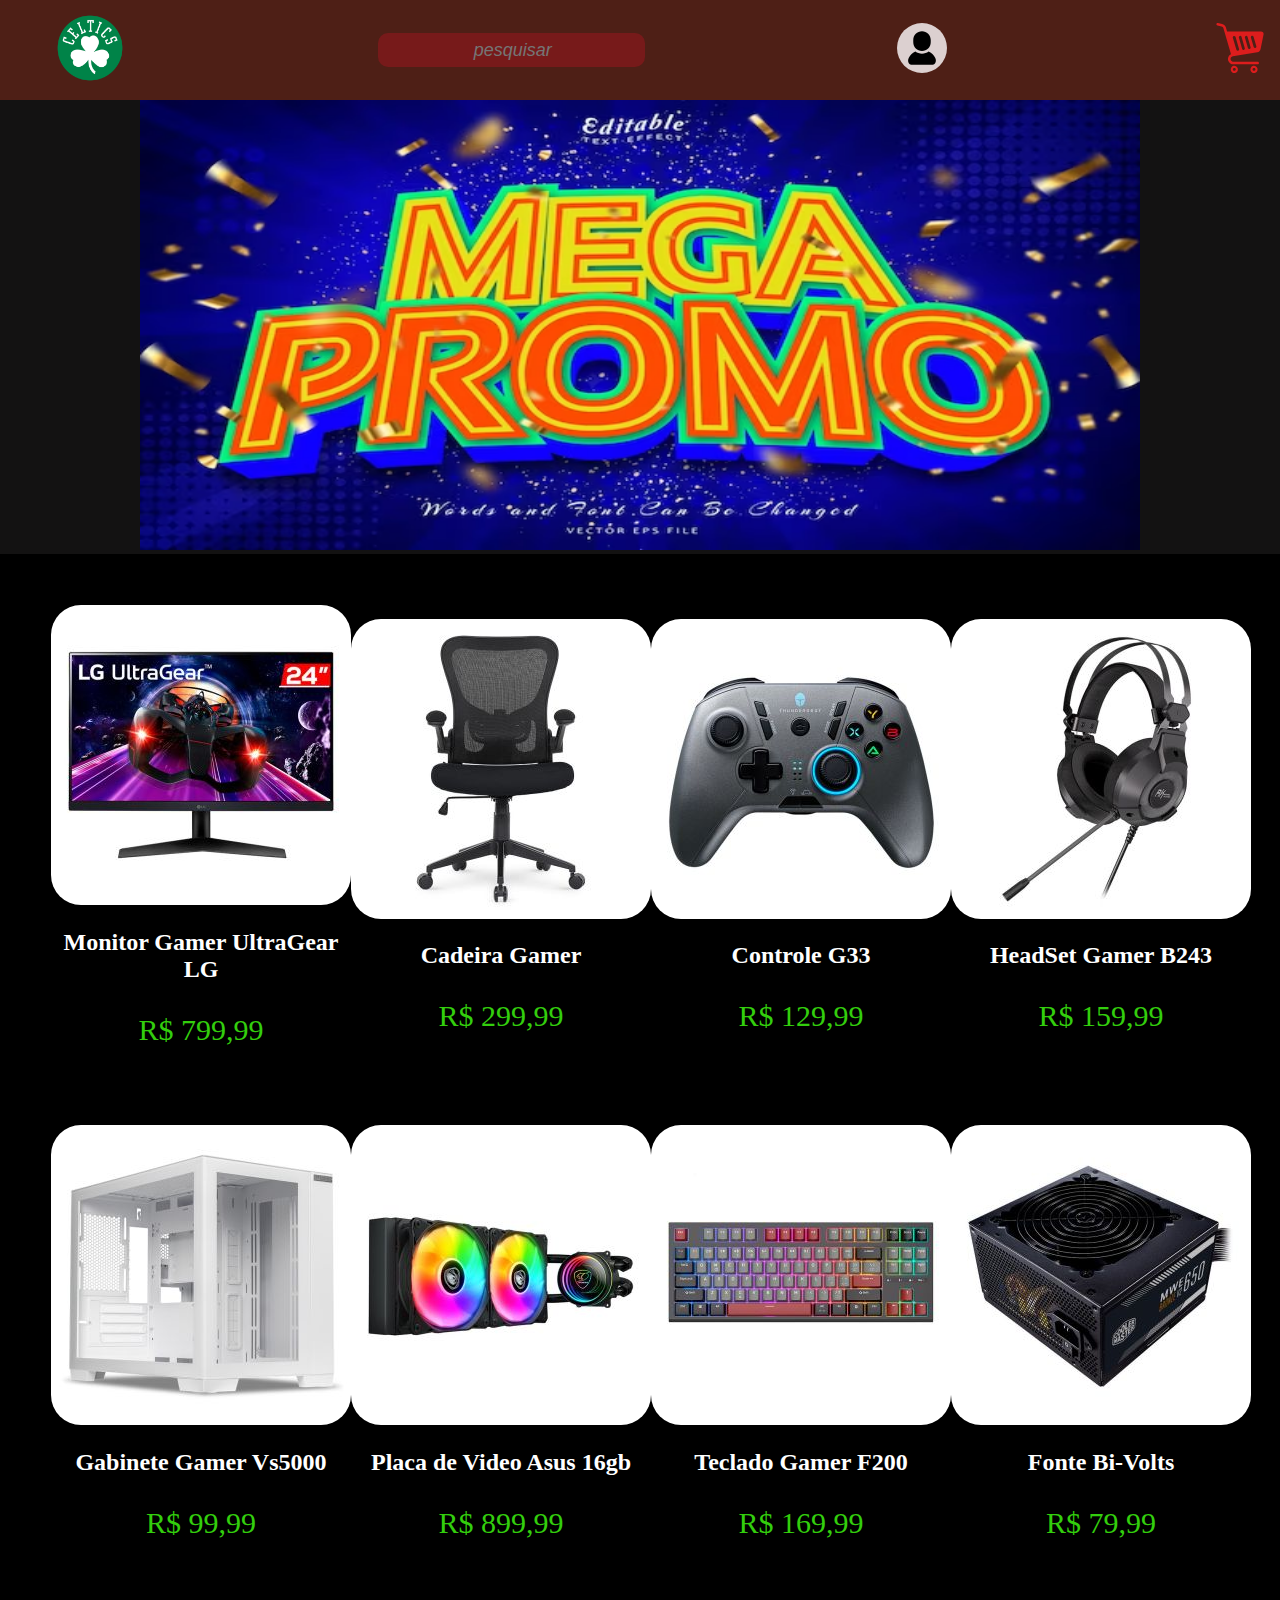
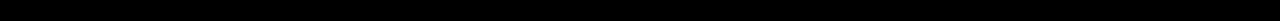
<file: Documents/projeto/html/index.html>
<!DOCTYPE html>
<html lang="en">
<head>
    <link rel="stylesheet" href="../style/style.css">
    <meta charset="UTF-8">
    <meta name="viewport" content="width=device-width, initial-scale=1.0">
    <title>Celtics, A sua loja de Gamer</title>
</head>
 <body>
    <ul class="barra">
        <li class="logo"> <a href="../html/index.html"> 
        <img class="log" src="../res/bos.png"></a></li>
        <li class="pesquisa"> <input type="text" placeholder="pesquisar" class="pesq"> </li>
        <li class="cadastro"> <a href="../html/cadastro.html"> 
            <img class="pes" src="../res/pessoa.svg"></a></li>
        <li class="carrinho"> <a href="../html/carrinho.html">
        <img class="car" src="../res/carrinho.svg"> </a> </li>
    </ul>
    <div class="promo"> <img class="prom" src="../res/mega-promo-3d-style-editable-text-effect_548373-2048.avif" ></div>
    <div class="produtos1">
        <ul class="produtos">
            <div class="itens"> <img class="imgi" src="../res/24gn60r-b6.jpg" ><h2 class="desc">Monitor Gamer UltraGear LG</h2>
            <p class="preco"> R$ 799,99</p> </div>
            <div class="itens"> <img class="imgi" src="../res/13904-7.jpg" ><h2 class="desc">Cadeira Gamer</h2>
            <p class="preco"> R$ 299,99</p> </div>
            <div class="itens"> <img class="imgi" src="../res/jm03n1e071.jpg" ><h2 class="desc">Controle G33</h2>
                <p class="preco"> R$ 129,99</p> </div>
            <div class="itens"> <img class="imgi" src="../res/rk-e9000-bk1.jpg" ><h2 class="desc">HeadSet Gamer B243</h2>
            <p class="preco"> R$ 159,99</p> </div>
            </ul>
            <ul class="produtos">
            <div class="itens"> <img class="imgi" src="../res/pg-hx7m-wh011.jpg" ><h2 class="desc">Gabinete Gamer Vs5000</h2>
            <p class="preco"> R$ 99,99</p> </div>
            <div class="itens"> <img class="imgi" src="../res/cgr-psdelrgb-b-240.jpg" ><h2 class="desc">Placa de Video Asus 16gb</h2>
            <p class="preco"> R$ 899,99</p> </div>
            <div class="itens"> <img class="imgi" src="../res/rk-r87-bk-bl2.jpg" ><h2 class="desc">Teclado Gamer F200</h2>
            <p class="preco"> R$ 169,99</p> </div>
            <div class="itens"> <img class="imgi" src="../res/mpe-6501-acaaw-bbr155.jpg" ><h2 class="desc">Fonte Bi-Volts</h2>
            <p class="preco"> R$ 79,99</p> </div>
        </ul>
            
    </div>
 </body>
</html>
</file>
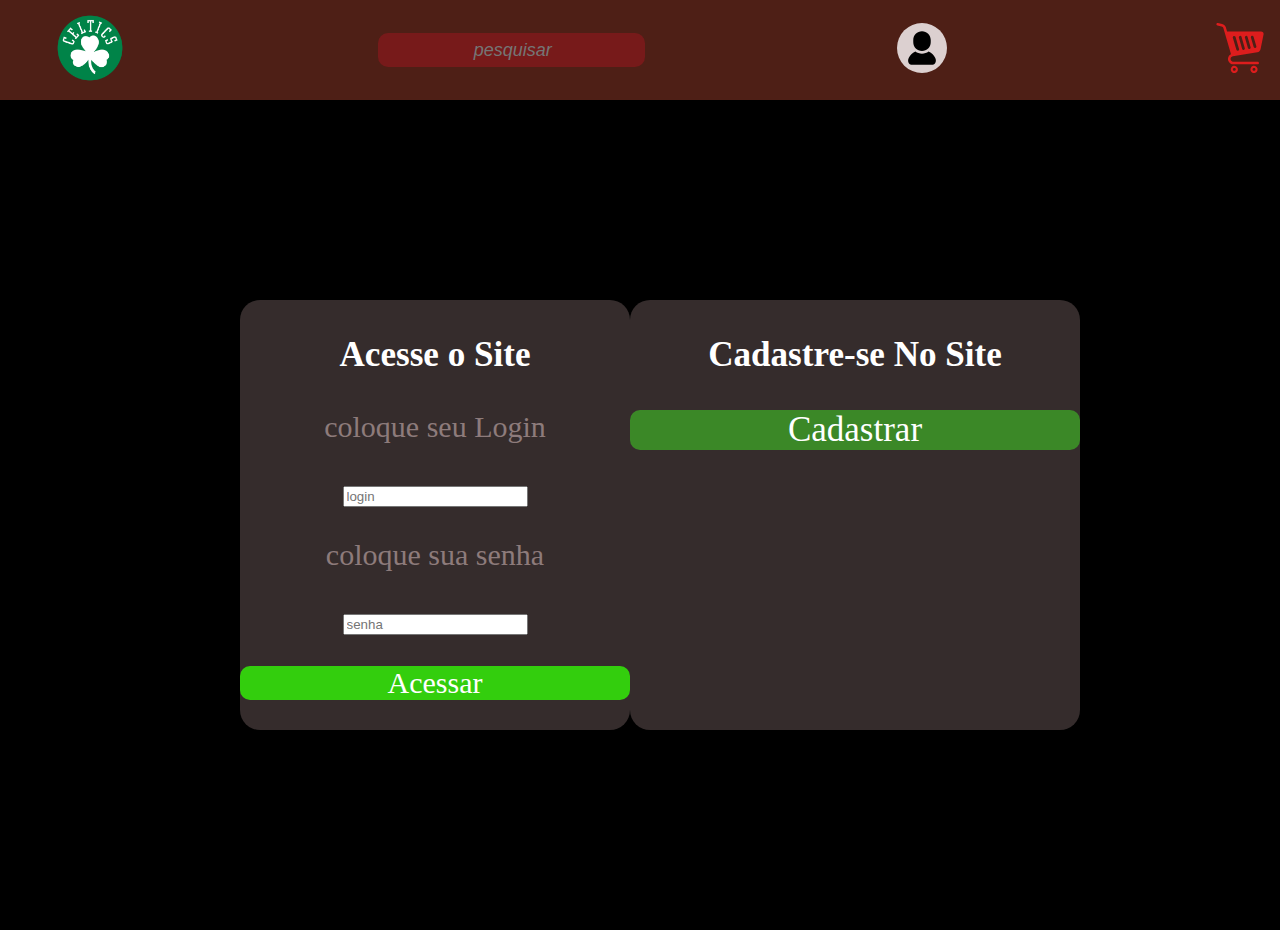
<file: Documents/projeto/html/cadastro.html>
<!DOCTYPE html>
<html lang="en">
<head>
    <link rel="stylesheet" href="../style/style.css">
    <meta charset="UTF-8">
    <meta name="viewport" content="width=device-width, initial-scale=1.0">
    <title>Celtics, A sua loja de Gamer</title>
</head>
    <body>
        <ul class="barra">
            <li class="logo"> <a href="../html/index.html"> 
            <img class="log" src="../res/bos.png"></a></li>
            <li class="pesquisa"> <input type="text" placeholder="pesquisar" class="pesq"> </li>
            <li class="cadastro"> <a href="../html/cadastro.html"> 
                <img class="pes" src="../res/pessoa.svg"></a></li>
            <li class="carrinho"> <a href="../html/carrinho.html">
            <img class="car" src="../res/carrinho.svg"> </a> </li>
        </ul>
         <ul  class="cads">
            <div class="ca1">
        <h3 class="textos">Acesse o Site</h3>
        <p class="textos1"> coloque seu Login</p>
        <input type="text" placeholder="login" class="cadast1">
        <p class="textos1"> coloque sua senha</p>
        <input type="text" class="cadast2" placeholder="senha">
        <p class="butao"> Acessar </p>
           </div>
           <div class="ca2">
        <h3 class="textos">Cadastre-se No Site</h3>
        <p class="botao">Cadastrar</p>
           </div>
      </ul>
    </body>
</html>
</file>
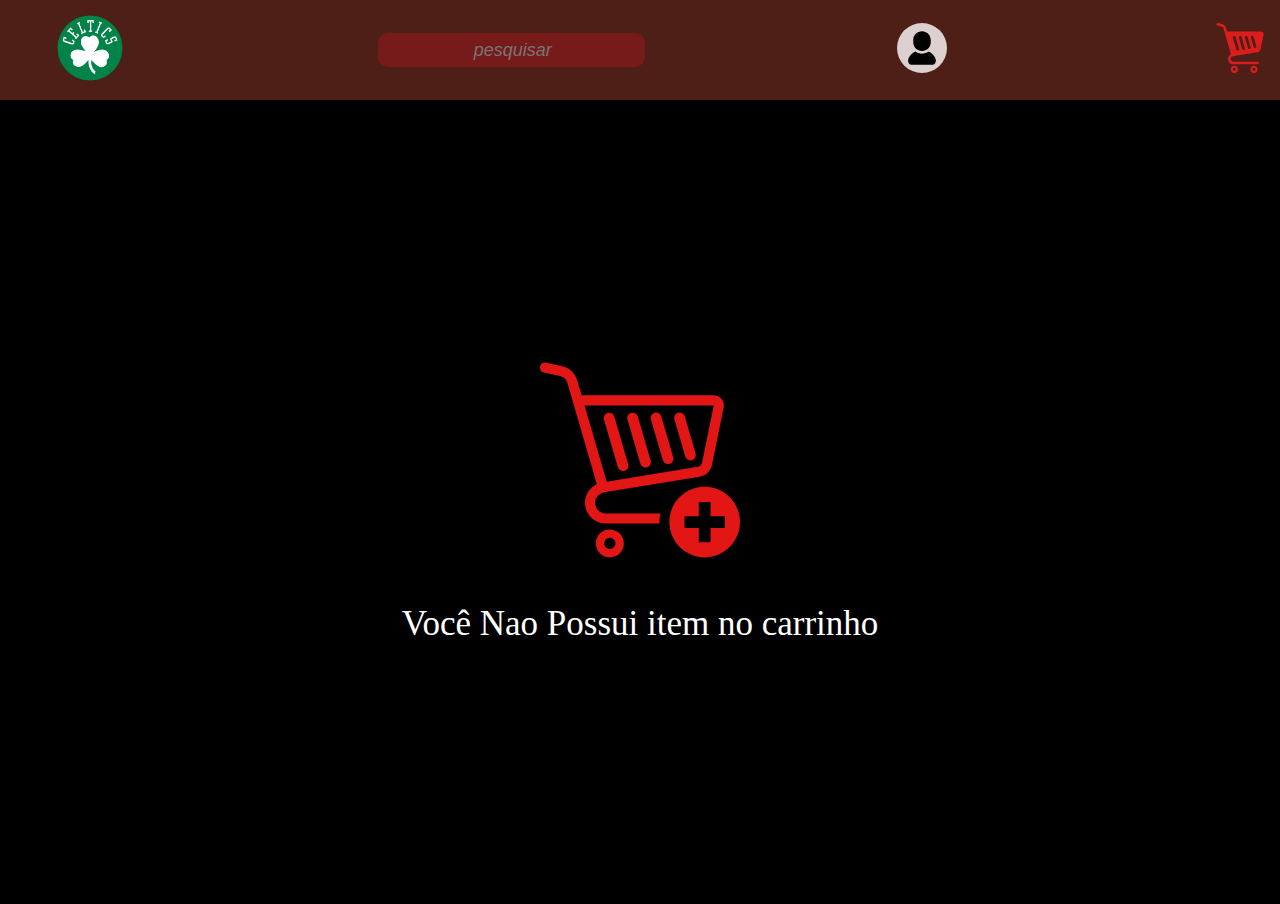
<file: Documents/projeto/html/carrinho.html>
<!DOCTYPE html>
<html lang="en">
<head>
    <link rel="stylesheet" href="../style/style.css">
    <meta charset="UTF-8">
    <meta name="viewport" content="width=device-width, initial-scale=1.0">
    <title>Celtics, A sua loja de Gamer</title>
</head>
    <body>
        <ul class="barra">
            <li class="logo"> <a href="../html/index.html"> 
            <img class="log" src="../res/bos.png"></a></li>
            <li class="pesquisa"> <input type="text" placeholder="pesquisar" class="pesq"> </li>
            <li class="cadastro"> <a href="../html/cadastro.html"> 
                <img class="pes" src="../res/pessoa.svg"></a></li>
            <li class="carrinho"> <a href="../html/carrinho.html">
            <img class="car" src="../res/carrinho.svg"> </a> </li>
        </ul>
     <div class="compras"> 
        <img class="car2" src="../res/carrinho2.svg">
        <p class="textos"> Você Nao Possui item no carrinho </p> 
     </div>
    </body>
</html>
</file>
<file: Documents/projeto/style/style.css>
body{
    margin: 0;
    background-color: black;

}

.barra{
    background-color: rgb(78, 31, 22);
    display: flex;
    list-style-type: none;
    justify-content: space-between;
    align-items: center;
    margin: 0;
    height: 100px;
}
  
.pesq{
    float:left;
    background-color: rgb(119, 26, 26);
    padding-left:5px;
    font-style:italic;
    font-size:18px;
    border: none;
    height:32px;
    width:260px;
    text-align: center;
    border-radius: 10px;
}

.log{
    width: 70px;
    height: 70px;
    padding: 15px;
}

.pes{
    width: 50px;
    height: 50px;
    padding: 15px;
}

.car{
    width: 50px;
    height: 50px;
    padding: 15px;
}

.promo{
    text-align: center;
    background-color: rgb(19, 18, 18);
    margin: 0;
}

.prom{
    width: 1000px;
    height: 450px;
}

.produtos{
    display: flex;
    justify-content: space-between;
    list-style-type: none;
    align-items: center;
    padding: 16px;
}

.desc{
   color: white; 
   text-align: center;
}

.preco{
    text-align: center;
    color: #33ce0d;
    font-size: 30px;
}

.imgi{
    border-radius: 10%;
}

.produtos1{
    margin: 35px;
}

.textos{
    color: white;
}

.cads{
    text-align: center;
    display: flex;
    justify-content: space-around;
    margin: 200px;
    font-size: 30px;
}

.butao{
    color: white;
    background-color: #33ce0d;
    border-radius: 10px;
}

.botao{
    color: white;
    background-color: #3b8827;
    border-radius: 10px;
    font-size: 35px;
    width: 450px;
}

.compras{
   text-align: center;
   margin: 260px;
   font-size: 35px;

}

.ca1{
    background-color: rgb(53, 44, 44);
    border-radius: 20px;
    width: 450px;
}

.ca2{
    background-color: rgb(53, 44, 44);
    border-radius: 20px;
}

.textos1{
    color: rgb(141, 123, 123);
}
</file>
